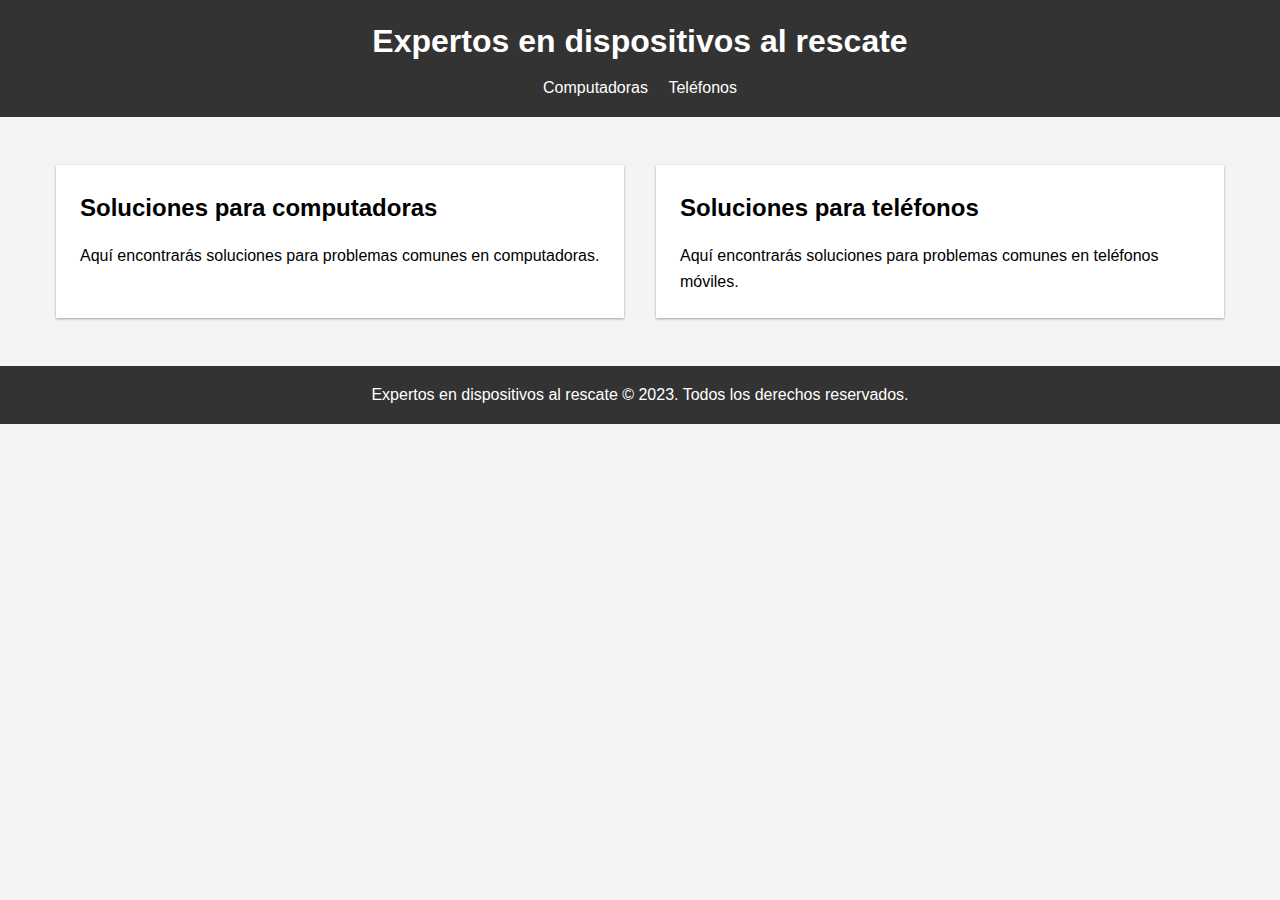
<file: index.html>
<!DOCTYPE html>
<html lang="en">
<head>
    <meta charset="UTF-8">
    <meta name="viewport" content="width=device-width, initial-scale=1.0">
    <title>Expertos en dispositivos al rescate</title>
    <link rel="stylesheet" href="style.css">
    <script src="script.js"></script>
</head>
<body>
    <header>
        <h1>Expertos en dispositivos al rescate</h1>
        <nav>
            <a href="#computadoras">Computadoras</a>
            <a href="#telefonos">Teléfonos</a>
        </nav>
    </header>
    <main>
        <section id="computadoras">
            <h2>Soluciones para computadoras</h2>
            <p>Aquí encontrarás soluciones para problemas comunes en computadoras.</p>
        </section>
        <section id="telefonos">
            <h2>Soluciones para teléfonos</h2>
            <p>Aquí encontrarás soluciones para problemas comunes en teléfonos móviles.</p>
        </section>
    </main>
    <footer>
        <p>Expertos en dispositivos al rescate &copy; 2023. Todos los derechos reservados.</p>
    </footer>
</body>
</html>
</file>
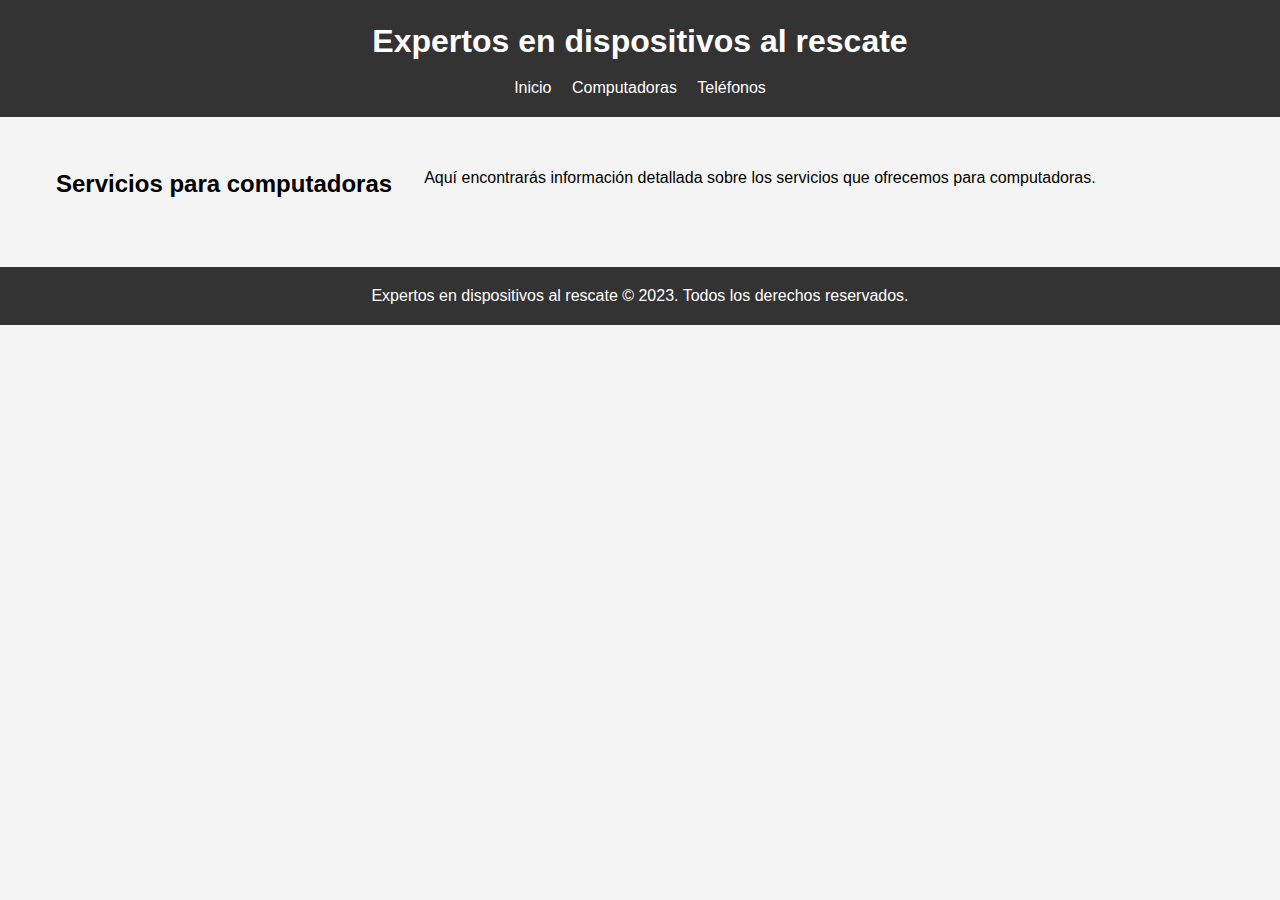
<file: computadoras.html>
<!DOCTYPE html>
<html lang="en">
<head>
    <meta charset="UTF-8">
    <meta name="viewport" content="width=device-width, initial-scale=1.0">
    <title>Expertos en dispositivos al rescate - Servicios para computadoras</title>
    <link rel="stylesheet" href="style.css">
    <script src="script.js"></script>
</head>
<body>
    <header>
        <h1>Expertos en dispositivos al rescate</h1>
        <nav>
            <a href="index.html">Inicio</a>
            <a href="#computadoras">Computadoras</a>
            <a href="#telefonos">Teléfonos</a>
        </nav>
    </header>
    <main>
        <h2>Servicios para computadoras</h2>
        <p>Aquí encontrarás información detallada sobre los servicios que ofrecemos para computadoras.</p>
    </main>
    <footer>
        <p>Expertos en dispositivos al rescate &copy; 2023. Todos los derechos reservados.</p>
    </footer>
</body>
</html>
</file>
<file: style.css>
/* Reset de navegador y estilos básicos */
* {
  margin: 0;
  padding: 0;
  box-sizing: border-box;
}

body {
  font-family: Arial, sans-serif;
  line-height: 1.6;
  background-color: #f4f4f4;
}

/* Estilos de header */
header {
  background-color: #333;
  padding: 1rem;
  text-align: center;
}

header h1 {
  color: #fff;
  margin-bottom: 0.5rem;
}

header nav a {
  color: #fff;
  text-decoration: none;
  margin: 0 0.5rem;
}

header nav a:hover {
  color: #ddd;
}

/* Estilos de main */
main {
  max-width: 1200px;
  margin: 2rem auto;
  padding: 1rem;
  display: flex;
  flex-wrap: wrap;
  gap: 2rem;
}

section {
  flex: 1;
  min-width: 300px;
  background-color: #fff;
  padding: 1.5rem;
  box-shadow: 0 1px 3px rgba(0, 0, 0, 0.12), 0 1px 2px rgba(0, 0, 0, 0.24);
}

h2 {
  margin-bottom: 1rem;
}

/* Estilos de footer */
footer {
  background-color: #333;
  color: #fff;
  text-align: center;
  padding: 1rem;
  margin-top: 1rem;
}

@media screen and (max-width: 768px) {
  main {
    flex-direction: column;
  }
}
</file>
